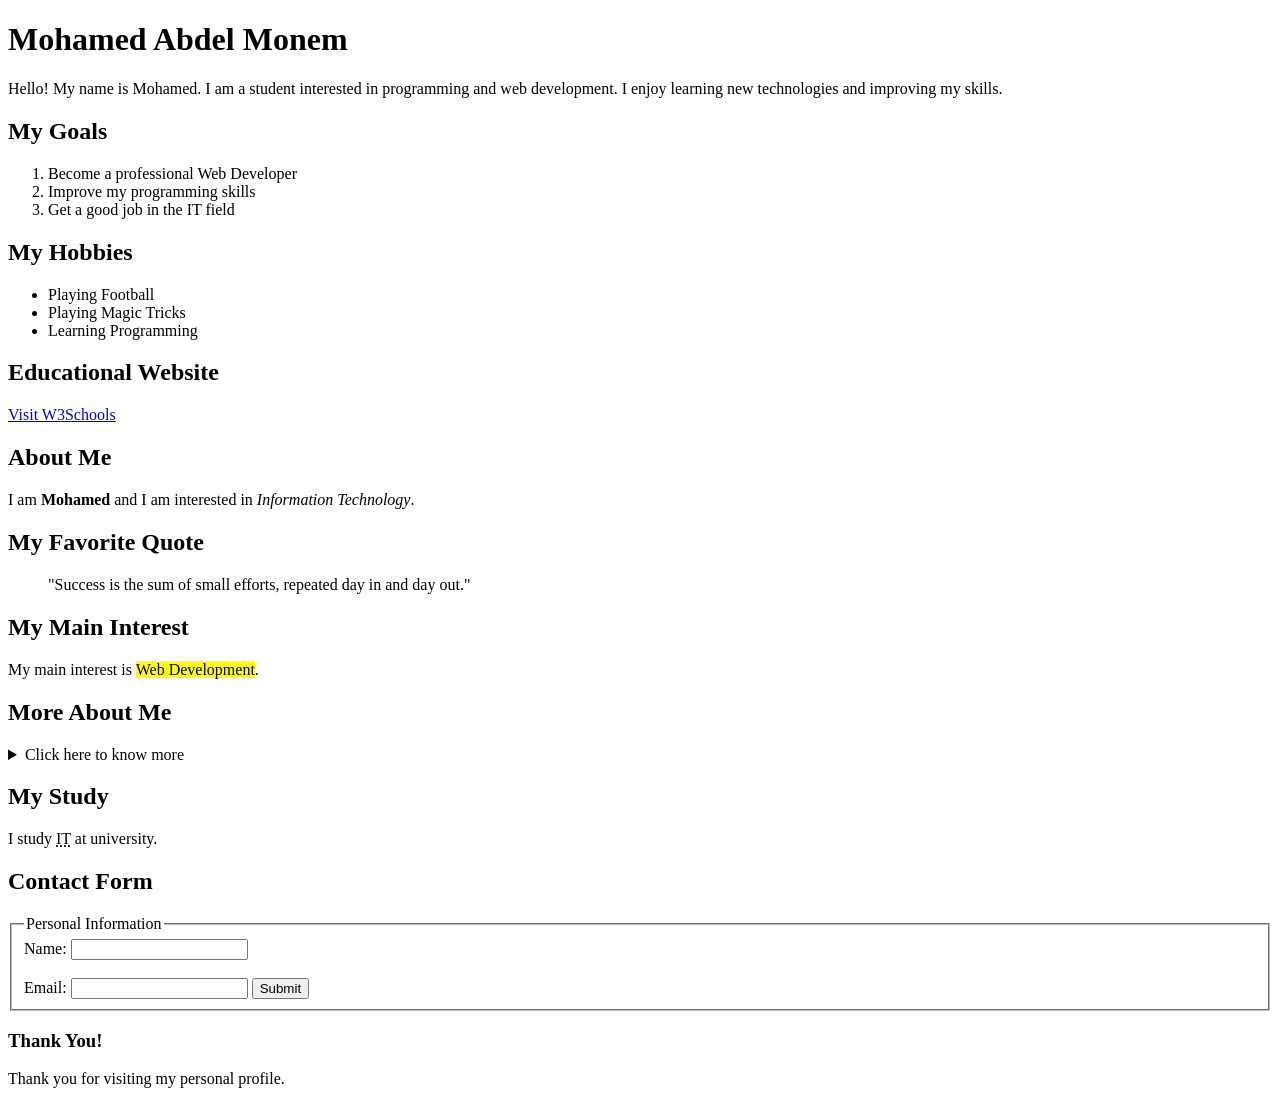
<file: day1/index.html>
<!DOCTYPE html>
<html>

<head>

    <meta charset="utf-8">


    <title>MAGICANO</title>

    <meta name="viewport" content="width=device-width, initial-scale=1">

</head>
<body>

    <!-- 1. Heading -->
    <h1>Mohamed Abdel Monem</h1>

    <!-- 2. Paragraph -->
    <p>
        Hello! My name is Mohamed. I am a student interested in
        programming and web development. I enjoy learning new
        technologies and improving my skills.
    </p>

    <!-- 3. Ordered List -->
    <h2>My Goals</h2>

    <ol>
        <li>Become a professional Web Developer</li>
        <li>Improve my programming skills</li>
        <li>Get a good job in the IT field</li>
    </ol>

    <!-- 4. Unordered List -->
    <h2>My Hobbies</h2>

    <ul>
        <li>Playing Football</li>
        <li>Playing Magic Tricks</li>
        <li>Learning Programming</li>
    </ul>

    <!-- 5. Educational Website Link -->
    <h2>Educational Website</h2>

    <a href="https://www.w3schools.com/" target="_blank">
        Visit W3Schools
    </a>

    <!-- 6. Bold and Italic -->
    <h2>About Me</h2>

    <p>
        I am <b>Mohamed</b> and I am interested in
        <i>Information Technology</i>.
    </p>

    <!-- 7. Quote -->
    <h2>My Favorite Quote</h2>

    <blockquote>
        "Success is the sum of small efforts, repeated day in and day out."
    </blockquote>

    <!-- 8. New HTML element: <mark> highlights important text -->
    <h2>My Main Interest</h2>

    <p>
        My main interest is <mark>Web Development</mark>.
    </p>

    <!-- 9. New HTML element: <details> creates expandable information -->
    <h2>More About Me</h2>

    <details>
        <summary>Click here to know more</summary>

        <p>
            I enjoy learning programming and creating websites.
            My goal is to become a professional IT specialist.
        </p>
    </details>

    <!-- 10. New HTML element: <abbr> shows the full meaning of an abbreviation -->
    <h2>My Study</h2>

    <p>
        I study <abbr title="Information Technology">IT</abbr>
        at university.
    </p>

    <!-- 11. Contact Form using fieldset and legend -->
    <h2>Contact Form</h2>

    <form>

        <fieldset>

            <legend>Personal Information</legend>

            <label for="name">Name:</label>
            <input type="text" id="name" name="name">

            <br><br>

            <label for="email">Email:</label>
            <input type="email" id="email" name="email">

            <input type="submit" value="Submit">

        </fieldset>

    </form>

    <!-- 12. Final heading -->
    <h3>Thank You!</h3>

    <p>
        Thank you for visiting my personal profile.
    </p>

</body>

</html>
</file>
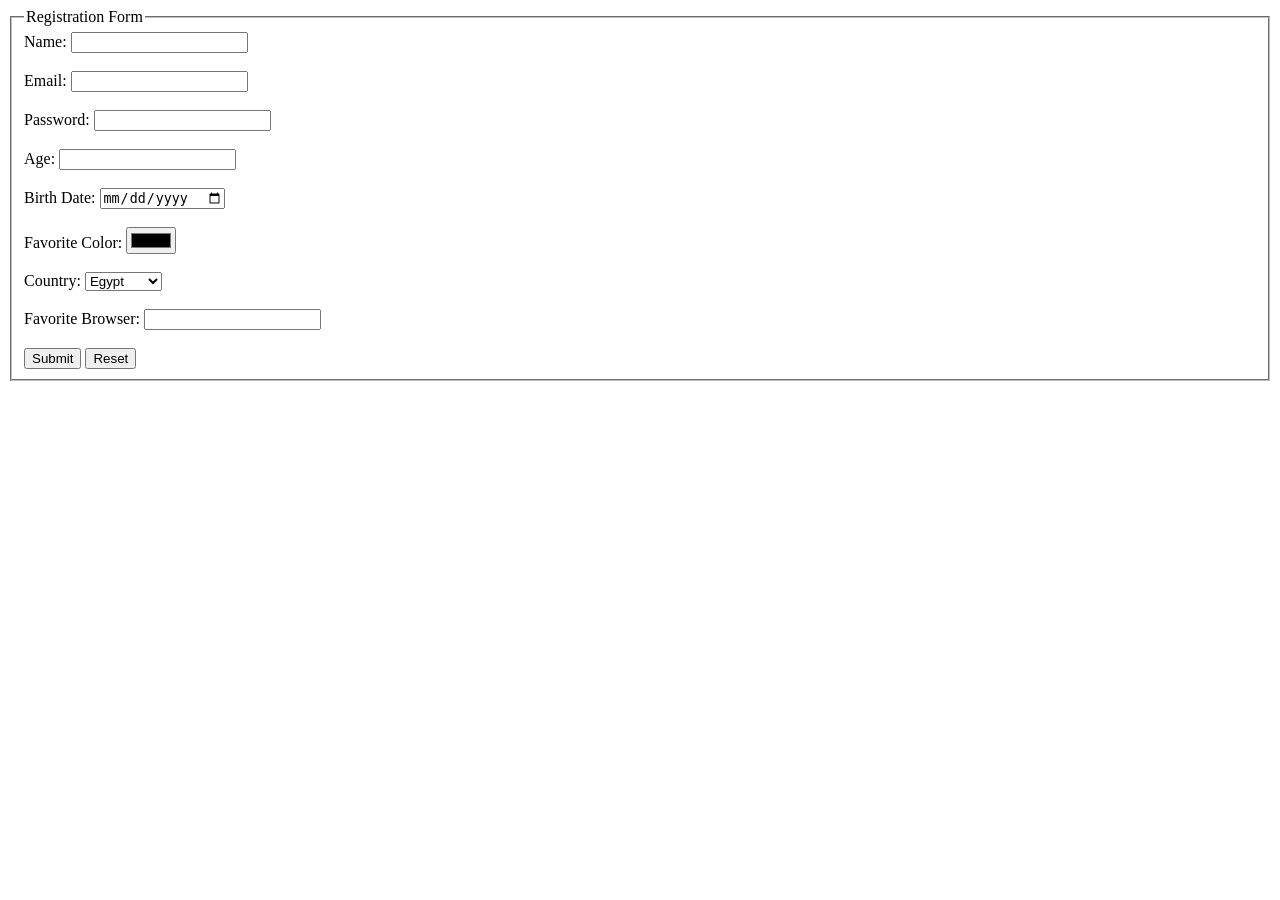
<file: day2/index.html>
<!DOCTYPE html>
<html>

<head>

    <meta charset="utf-8">


    <title>MAGICANO</title>

    <meta name="viewport" content="width=device-width, initial-scale=1">

</head>

<body>
       <form>

        <fieldset>

            <legend>Registration Form</legend>

            <!-- 1. Text -->
            <label>Name:</label>
            <input type="text" name="name">
            <br><br>

            <!-- 2. Email -->
            <label>Email:</label>
            <input type="email" name="email">
            <br><br>

            <!-- 3. Password -->
            <label>Password:</label>
            <input type="password" name="password">
            <br><br>

            <!-- 4. Number -->
            <label>Age:</label>
            <input type="number" name="age">
            <br><br>

            <!-- 5. Date -->
            <label>Birth Date:</label>
            <input type="date" name="birthdate">
            <br><br>

            <!-- 6. Color -->
            <label>Favorite Color:</label>
            <input type="color" name="color">
            <br><br>

            <!-- Select -->
            <label>Country:</label>
            <select name="country">
                <option value="Egypt">Egypt</option>
                <option value="USA">USA</option>
                <option value="Germany">Germany</option>
            </select>
            <br><br>

            <!-- Datalist -->
            <label>Favorite Browser:</label>
            <input list="browsers" name="browser">

            <datalist id="browsers">
                <option value="Google Chrome">
                <option value="Firefox">
                <option value="Microsoft Edge">
                <option value="Opera">
            </datalist>

            <br><br>

            <!-- Submit Button -->
            <input type="submit" value="Submit">

            <!-- Reset Button -->
            <input type="reset" value="Reset">

        </fieldset>

    </form>
</body>

</html>
</file>
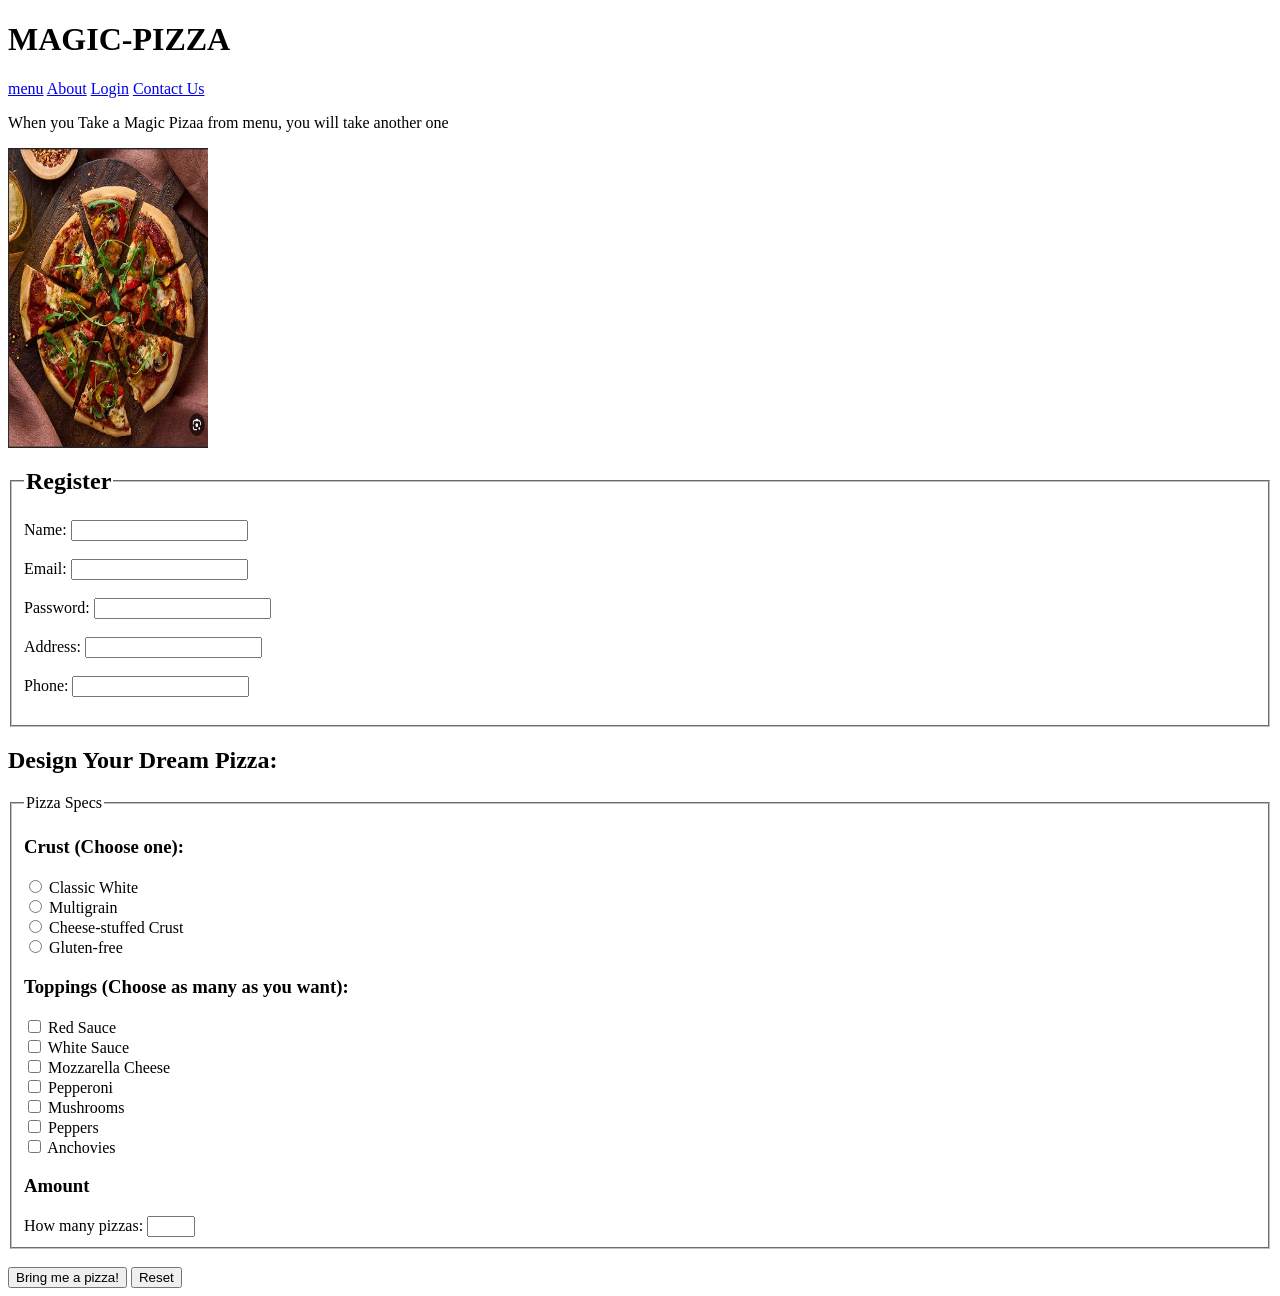
<file: day2/task.html>
<!DOCTYPE html>
<html lang="en">
    <head>
 <meta charset="utf-8">
 <title>MAGIC Pizza</title>

    </head>
<body>
  
  <h1> MAGIC-PIZZA</h1>

<a href="#">menu</a>
<a href="#">About</a>
<a href="#">Login</a>
<a href="#">Contact Us</a>

<p>
    When you Take a Magic Pizaa from menu, you will take another one
</p>
<img src="./image/pizza.jpeg" alt="pizza" width="200" height="300" align="center"

<form>
   <fieldset>
    <legend><h2>Register</h2></legend>

     <label>Name:</label>
            <input type="text" name="name">
            <br><br>
     <label>Email:</label>
            <input type="email" name="email">
            <br><br>
            
        <label>Password:</label>
            <input type="password" name="password">
            <br><br>
            
        <label>Address:</label>
            <input type="text" name="Address">
            <br><br>
            
        <label>Phone:</label>
            <input type="tel" name="Phone">
            <br><br>

   </fieldset>

<h2>Design Your Dream Pizza:</h2>

      <fieldset>
        <legend>Pizza Specs</legend>  

            <h3>Crust (Choose one):</h3>

            <input type="radio"  name="crust" value="classic">
            <label >Classic White</label>
            <br>

            <input type="radio" id="multigrain" name="crust" value="multigrain">
            <label for="multigrain">Multigrain</label>
            <br>

            <input type="radio"  name="crust" value="stuffed">
            <label >Cheese-stuffed Crust</label>
            <br>

            <input type="radio"  name="crust" value="gluten-free">
            <label >Gluten-free</label>

 <h3>Toppings (Choose as many as you want):</h3>

            <input type="checkbox" id="red" name="toppings" value="red-sauce">
            <label for="red">Red Sauce</label>
            <br>

            <input type="checkbox" id="white" name="toppings" value="white-sauce">
            <label for="white">White Sauce</label>
            <br>

            <input type="checkbox" id="mozzarella" name="toppings" value="mozzarella">
            <label for="mozzarella">Mozzarella Cheese</label>
            <br>

            <input type="checkbox" id="pepperoni" name="toppings" value="pepperoni">
            <label for="pepperoni">Pepperoni</label>
            <br>

            <input type="checkbox" id="mushrooms" name="toppings" value="mushrooms">
            <label for="mushrooms">Mushrooms</label>
            <br>

            <input type="checkbox" id="peppers" name="toppings" value="peppers">
            <label for="peppers">Peppers</label>
            <br>

            <input type="checkbox" id="anchovies" name="toppings" value="anchovies">
            <label for="anchovies">Anchovies</label>

  <h3>Amount</h3>

            <label >How many pizzas:</label>
            <input type="number"  name="quantity"
                   min="1" max="10">

        </fieldset>

        <br>

        <input type="submit" value="Bring me a pizza!">
        <input type="reset" value="Reset">



</form>

</body>

</html>
</file>
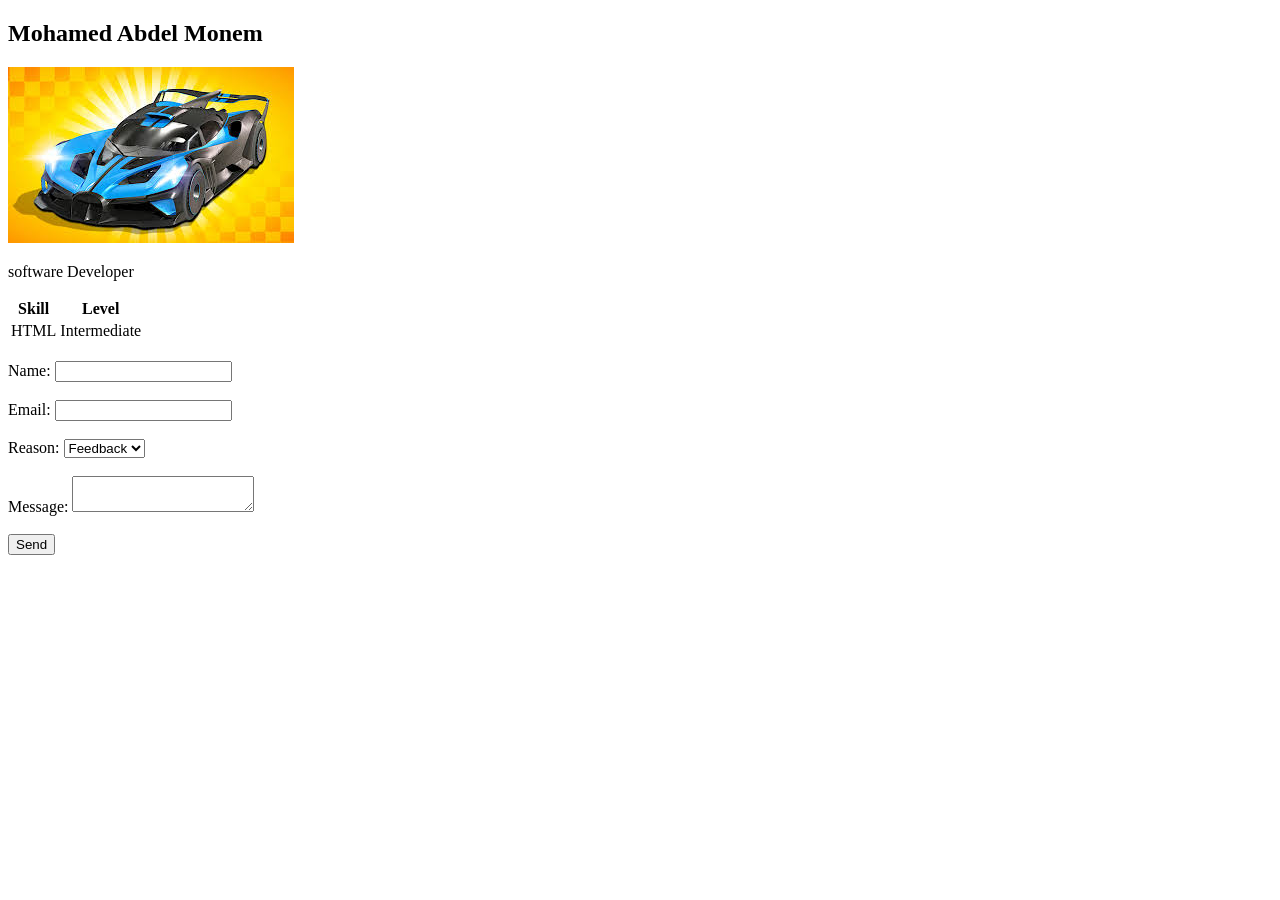
<file: day3/Activity.html>
<!DOCTYPE html>
<html lang="en">
    <head>
        <meta charset="utf-8" />
        <title><h1>About Me</h1></title>
    </head>
    <body>

    <h2>Mohamed Abdel Monem</h2>

    <img src="./images/car.jpg" alt="car">

    <p>
        software Developer
    </p>

    <table>
        <tr>
            <th>Skill</th>
            <th>Level</th>
        </tr>

        <tr>
            <td>HTML</td>
            <td>Intermediate</td>
        </tr>
    </table>

    <br>

    <form>

        <label for="name">Name:</label>
        <input type="text" id="name" name="name">

        <br><br>

        <label for="email">Email:</label>
        <input type="email" id="email" name="email">

        <br><br>

        <label for="reason">Reason:</label>

        <select id="reason" name="reason">
            <option>Feedback</option>
            <option>Question</option>
            <option>Contact</option>
        </select>

        <br><br>

        <label for="message">Message:</label>
        <textarea id="message" name="message"></textarea>

        <br><br>

        <input type="submit" value="Send">

    </form>

</body>

</html>
</file>
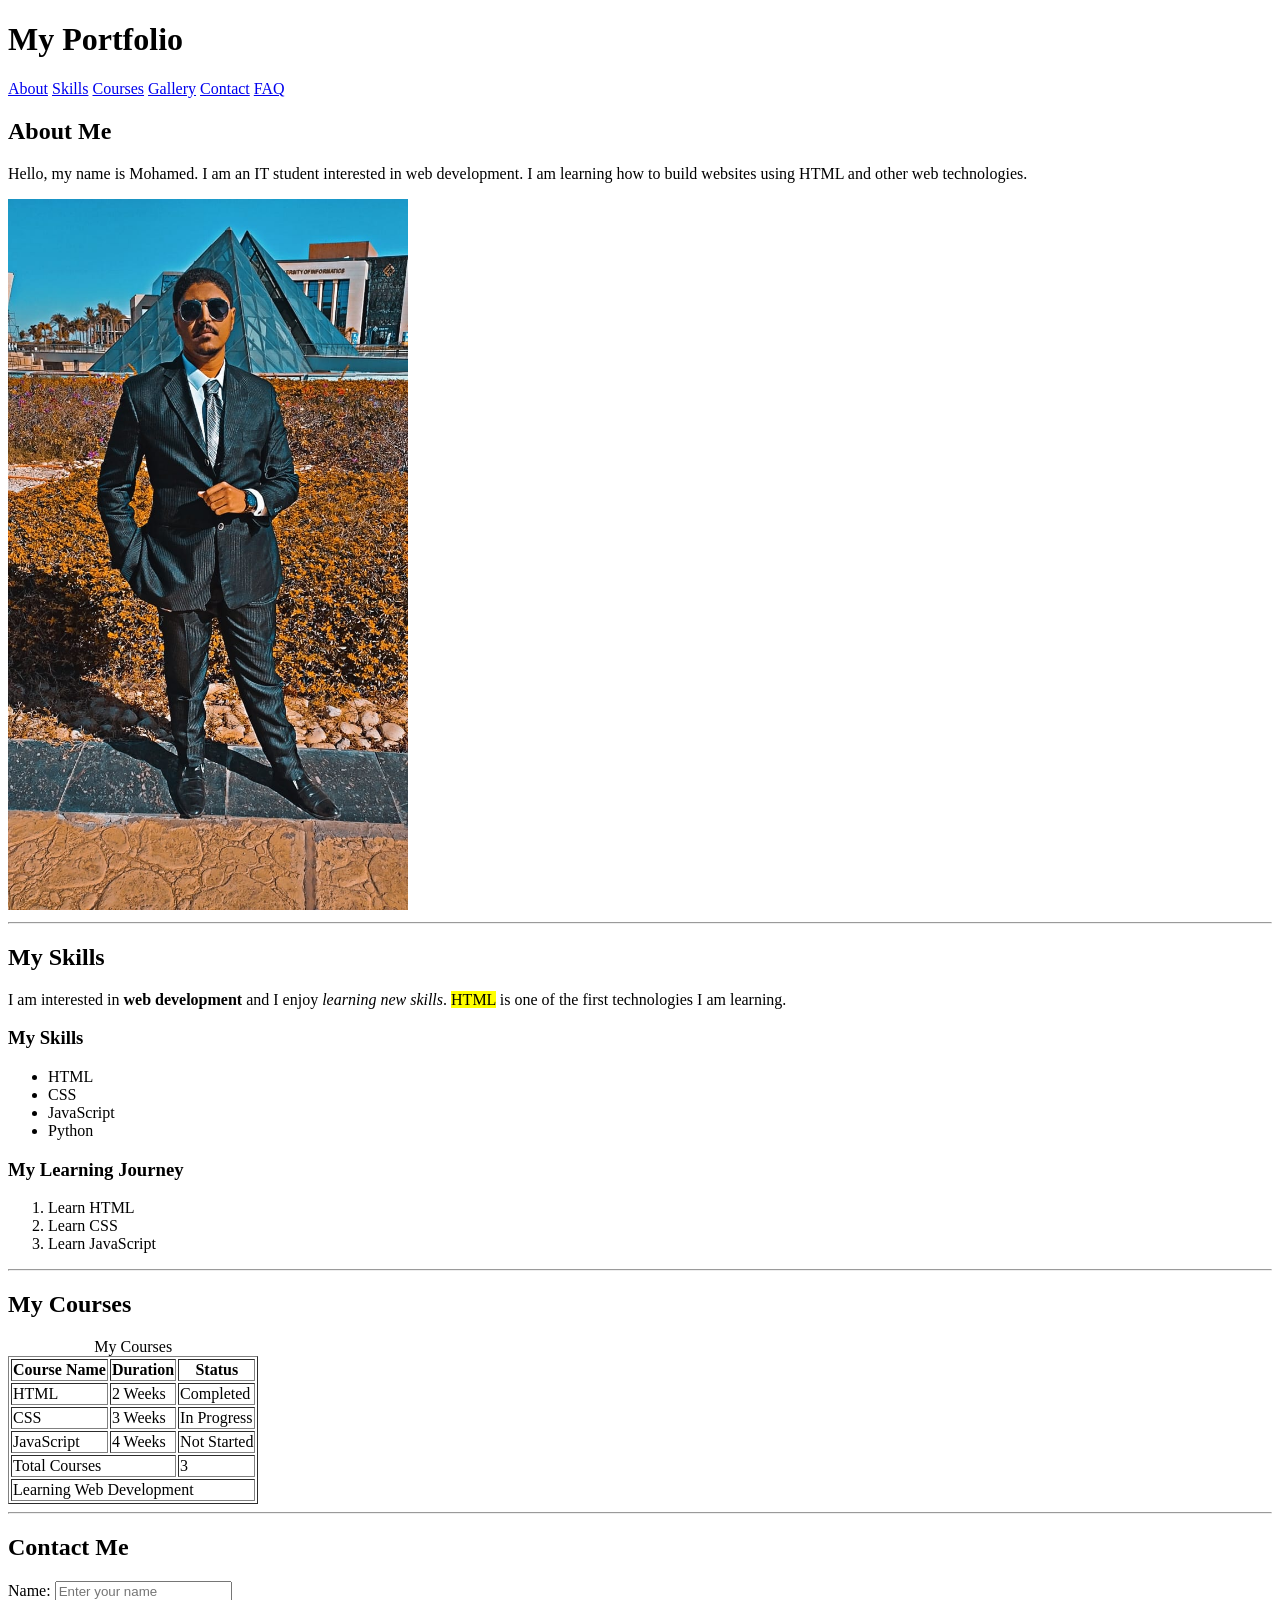
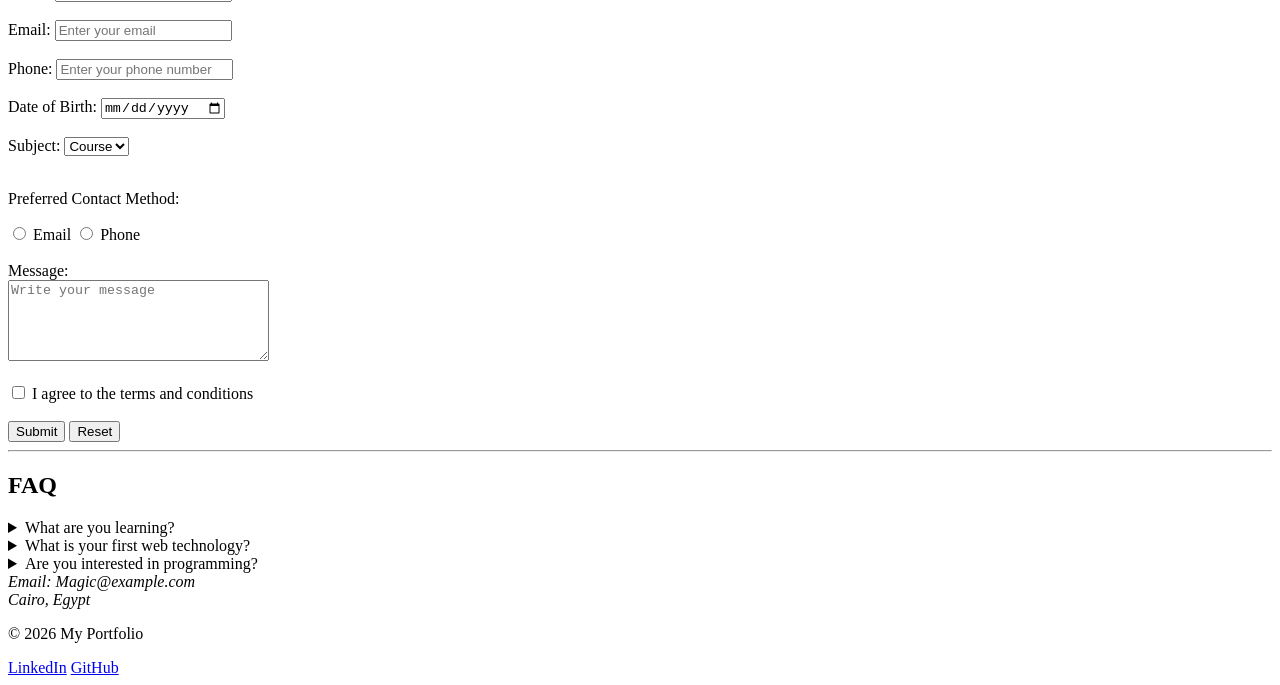
<file: day3/task.html>
<!DOCTYPE html>
<html lang="en">
<head>
    <meta charset="UTF-8">
    <meta name="viewport" content="width=device-width, initial-scale=1.0">
    <meta name="description" content="My personal portfolio page">
    <title>My Magic Profile</title>
</head>
<body>

    <!-- Header and Navigation -->
    <header>
        <h1>My Portfolio</h1>

        <nav>
            <a href="#about">About</a>
            <a href="#skills">Skills</a>
            <a href="#courses">Courses</a>
            <a href="#gallery">Gallery</a>
            <a href="#contact">Contact</a>
            <a href="#faq">FAQ</a>
        </nav>
    </header>

    <main>

        <!-- About Section -->
        <section id="about">
            <h2>About Me</h2>

            <p>
                Hello, my name is Mohamed. I am an IT student interested in web development.
                I am learning how to build websites using HTML and other web technologies.
            </p>

            <img src="./images/profile photo.jpeg" alt="My profile picture" width="400">
        </section>

        <hr>

        <!-- Skills Section -->
        <section id="skills">
            <h2>My Skills</h2>

            <p>
                I am interested in <strong>web development</strong> and I enjoy
                <em>learning new skills</em>.
                <mark>HTML</mark> is one of the first technologies I am learning.
            </p>

            <h3>My Skills</h3>
            <ul>
                <li>HTML</li>
                <li>CSS</li>
                <li>JavaScript</li>
                <li>Python</li>
            </ul>

            <h3>My Learning Journey</h3>
            <ol>
                <li>Learn HTML</li>
                <li>Learn CSS</li>
                <li>Learn JavaScript</li>
            </ol>
        </section>

        <hr>

        <!-- Courses Section -->
        <section id="courses">
            <h2>My Courses</h2>

            <table border="1">
                <caption>My Courses</caption>

                <thead>
                    <tr>
                        <th>Course Name</th>
                        <th>Duration</th>
                        <th>Status</th>
                    </tr>
                </thead>

                <tbody>
                    <tr>
                        <td>HTML</td>
                        <td>2 Weeks</td>
                        <td>Completed</td>
                    </tr>

                    <tr>
                        <td>CSS</td>
                        <td>3 Weeks</td>
                        <td>In Progress</td>
                    </tr>

                    <tr>
                        <td>JavaScript</td>
                        <td>4 Weeks</td>
                        <td>Not Started</td>
                    </tr>

                    <tr>
                        <td colspan="2">Total Courses</td>
                        <td>3</td>
                    </tr>
                </tbody>

                <tfoot>
                    <tr>
                        <td colspan="3">Learning Web Development</td>
                    </tr>
                </tfoot>
            </table>
        </section>

        <hr>

        <!-- Contact Section -->
        <section id="contact">
            <h2>Contact Me</h2>

            <form>
                <label for="name">Name:</label>
                <input type="text" id="name" name="name" placeholder="Enter your name" required>
                <br><br>

                <label for="email">Email:</label>
                <input type="email" id="email" name="email" placeholder="Enter your email" required>
                <br><br>

                <label for="phone">Phone:</label>
                <input type="tel" id="phone" name="phone" placeholder="Enter your phone number">
                <br><br>

                <label for="birthdate">Date of Birth:</label>
                <input type="date" id="birthdate" name="birthdate">
                <br><br>

                <label for="subject">Subject:</label>
                <select id="subject" name="subject">
                    <option value="course">Course</option>
                    <option value="project">Project</option>
                    <option value="other">Other</option>
                </select>
                <br><br>

                <p>Preferred Contact Method:</p>

                <input type="radio" id="contact-email" name="contact-method" value="email">
                <label for="contact-email">Email</label>

                <input type="radio" id="contact-phone" name="contact-method" value="phone">
                <label for="contact-phone">Phone</label>

                <br><br>

                <label for="message">Message:</label>
                <br>
                <textarea id="message" name="message" rows="5" cols="30" placeholder="Write your message"></textarea>

                <br><br>

                <input type="checkbox" id="terms" name="terms" required>
                <label for="terms">I agree to the terms and conditions</label>

                <br><br>

                <button type="submit">Submit</button>
                <button type="reset">Reset</button>
            </form>
        </section>

        <hr>

        <!-- FAQ Section -->
        <section id="faq">
            <h2>FAQ</h2>

            <details>
                <summary>What are you learning?</summary>
                <p>I am learning web development.</p>
            </details>

            <details>
                <summary>What is your first web technology?</summary>
                <p>HTML is the first web technology I am learning.</p>
            </details>

            <details>
                <summary>Are you interested in programming?</summary>
                <p>Yes, I am interested in programming and web development.</p>
            </details>
        </section>

    </main>

    <!-- Footer -->
    <footer>
        <address>
            Email: Magic@example.com<br>
            Cairo, Egypt
        </address>

        <p>&copy; 2026 My Portfolio</p>

        <a href="https://www.linkedin.com" target="_blank">LinkedIn</a>
        <a href="https://github.com" target="_blank">GitHub</a>
    </footer>

</body>
</html>
</file>
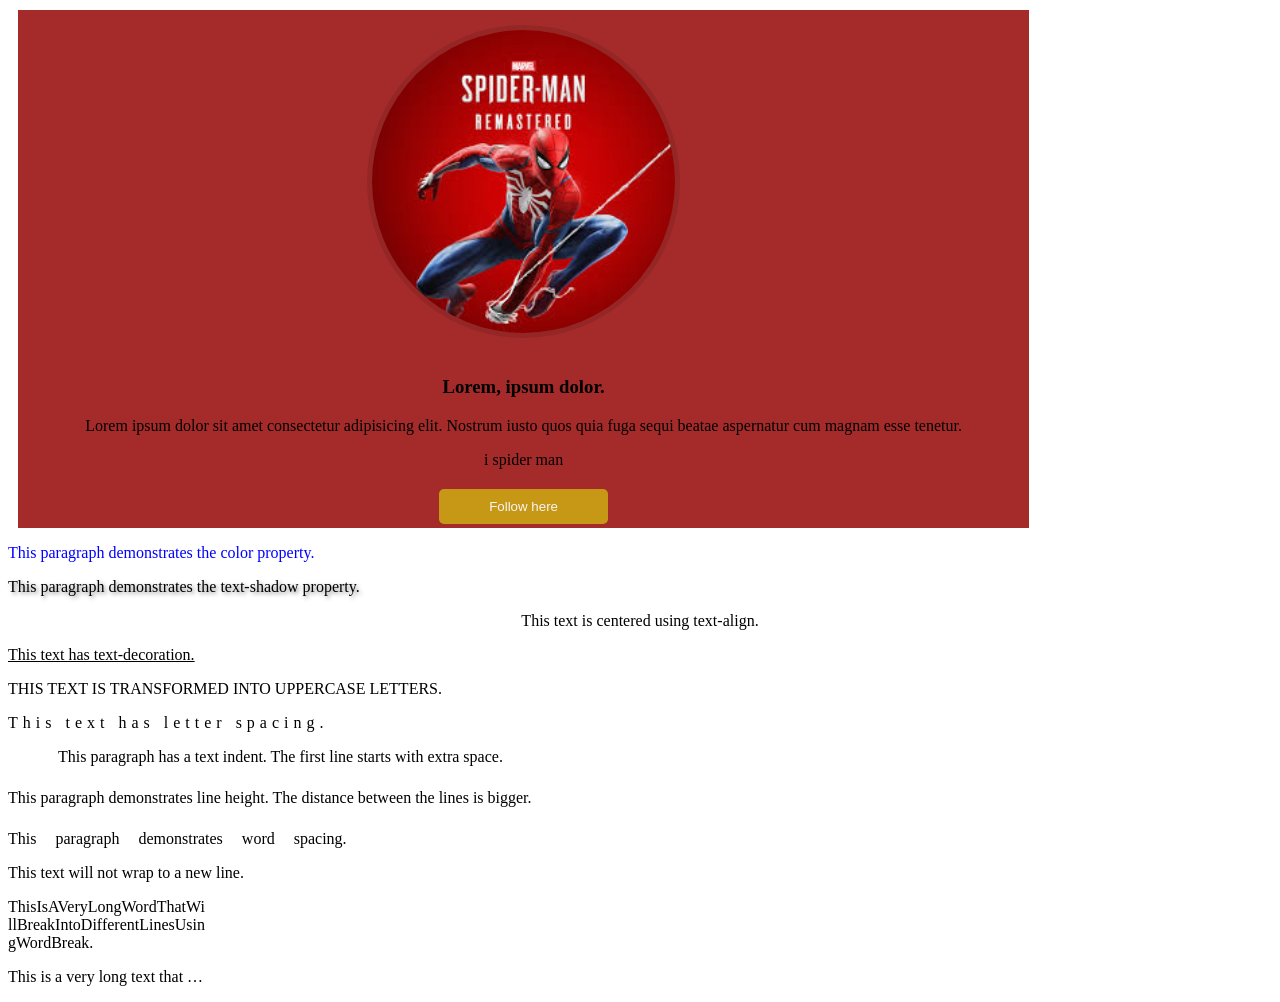
<file: day7/activity7.html>
<!DOCTYPE html>
<html lang="en">
<head>
    <meta charset="UTF-8">
    <meta name="viewport" content="width=device-width, initial-scale=1.0">
    <link rel="stylesheet" href="./css/activity7style.css">
</head>

<body>

    <div class="container">
        <img src="./image/spider man.jpg" alt="Spidy">
        <h3>Lorem, ipsum dolor.</h3>
        <p>
            Lorem ipsum dolor sit amet consectetur adipisicing elit.
            Nostrum iusto quos quia fuga sequi beatae aspernatur cum magnam esse tenetur.
        </p>
        <div class="qoute">
            <p>i spider man</p>
        </div>
        <button>Follow here</button>
    </div>
    <div>
          <p class="color">
        This paragraph demonstrates the color property.
    </p>

    <p class="shadow">
        This paragraph demonstrates the text-shadow property.
    </p>

    <p class="align">
        This text is centered using text-align.
    </p>

    <p class="decoration">
        This text has text-decoration.
    </p>

    <p class="transform">
        this text is transformed into uppercase letters.
    </p>

    <p class="letter">
        This text has letter spacing.
    </p>

    <p class="indent">
        This paragraph has a text indent. The first line starts with extra space.
    </p>

    <p class="line">
        This paragraph demonstrates line height.
        The distance between the lines is bigger.
    </p>

    <p class="word">
        This paragraph demonstrates word spacing.
    </p>

    <p class="space">
        This text will not wrap to a new line.
    </p>

    <p class="break">
        ThisIsAVeryLongWordThatWillBreakIntoDifferentLinesUsingWordBreak.
    </p>

    <p class="overflow">
        This is a very long text that will be hidden when it reaches the end of the box.
    </p>
    </div>

</body>
</html>
</file>
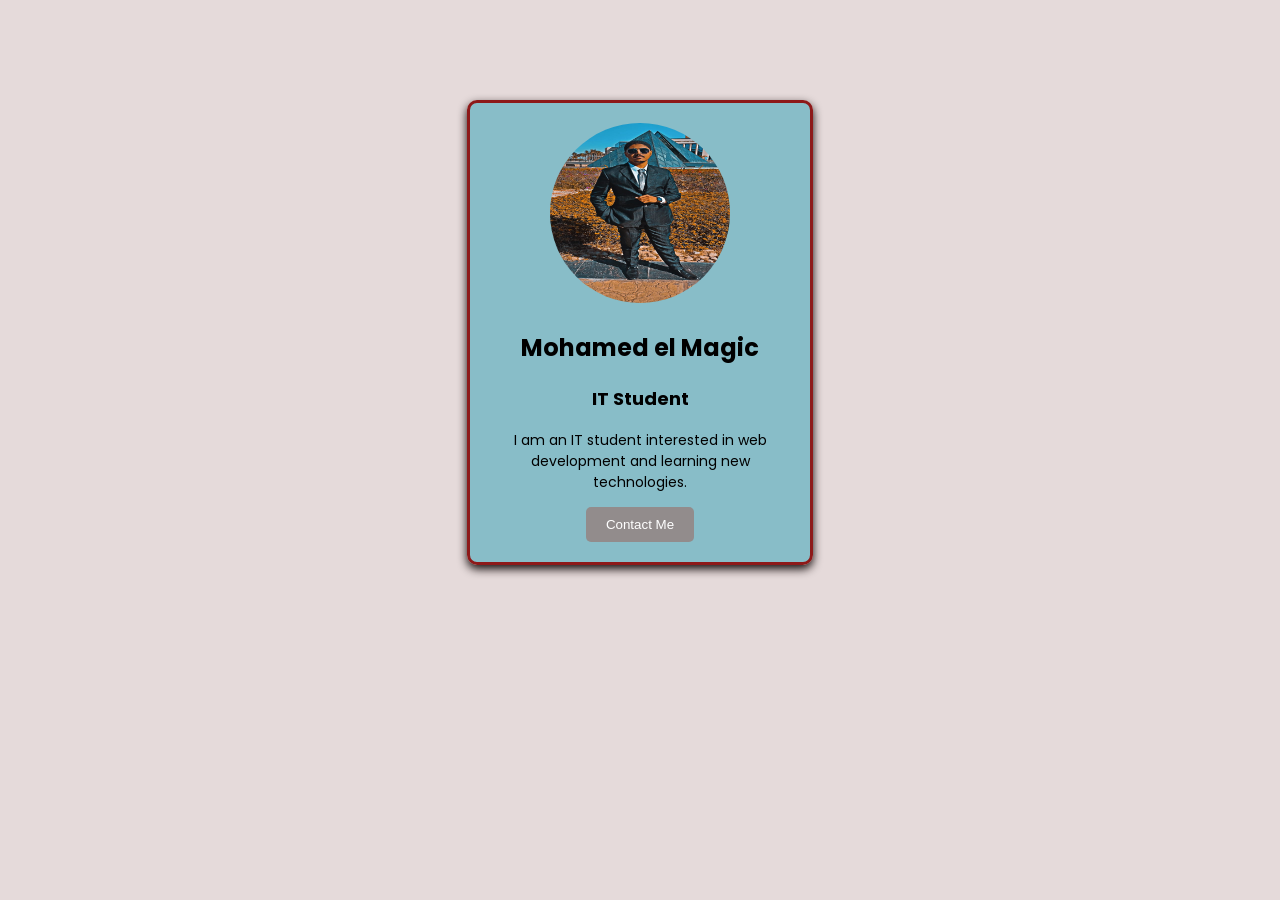
<file: day7/card.html>
<!DOCTYPE html>
<html>
<head>
    <title>My Card</title>
    <link href="https://fonts.googleapis.com/css2?family=Poppins&display=swap" rel="stylesheet">
    <link rel="stylesheet" href="./css/card.css">
</head>
<body>

    <div class="card">
        <img src="./image/profile photo.jpeg" alt="Person">

        <h2>Mohamed el Magic</h2>

        <p class="job">IT Student</p>

        <p class="description">
            I am an IT student interested in web development
            and learning new technologies.
        </p>

        <button>Contact Me</button>
    </div>

</body>
</html>
</file>
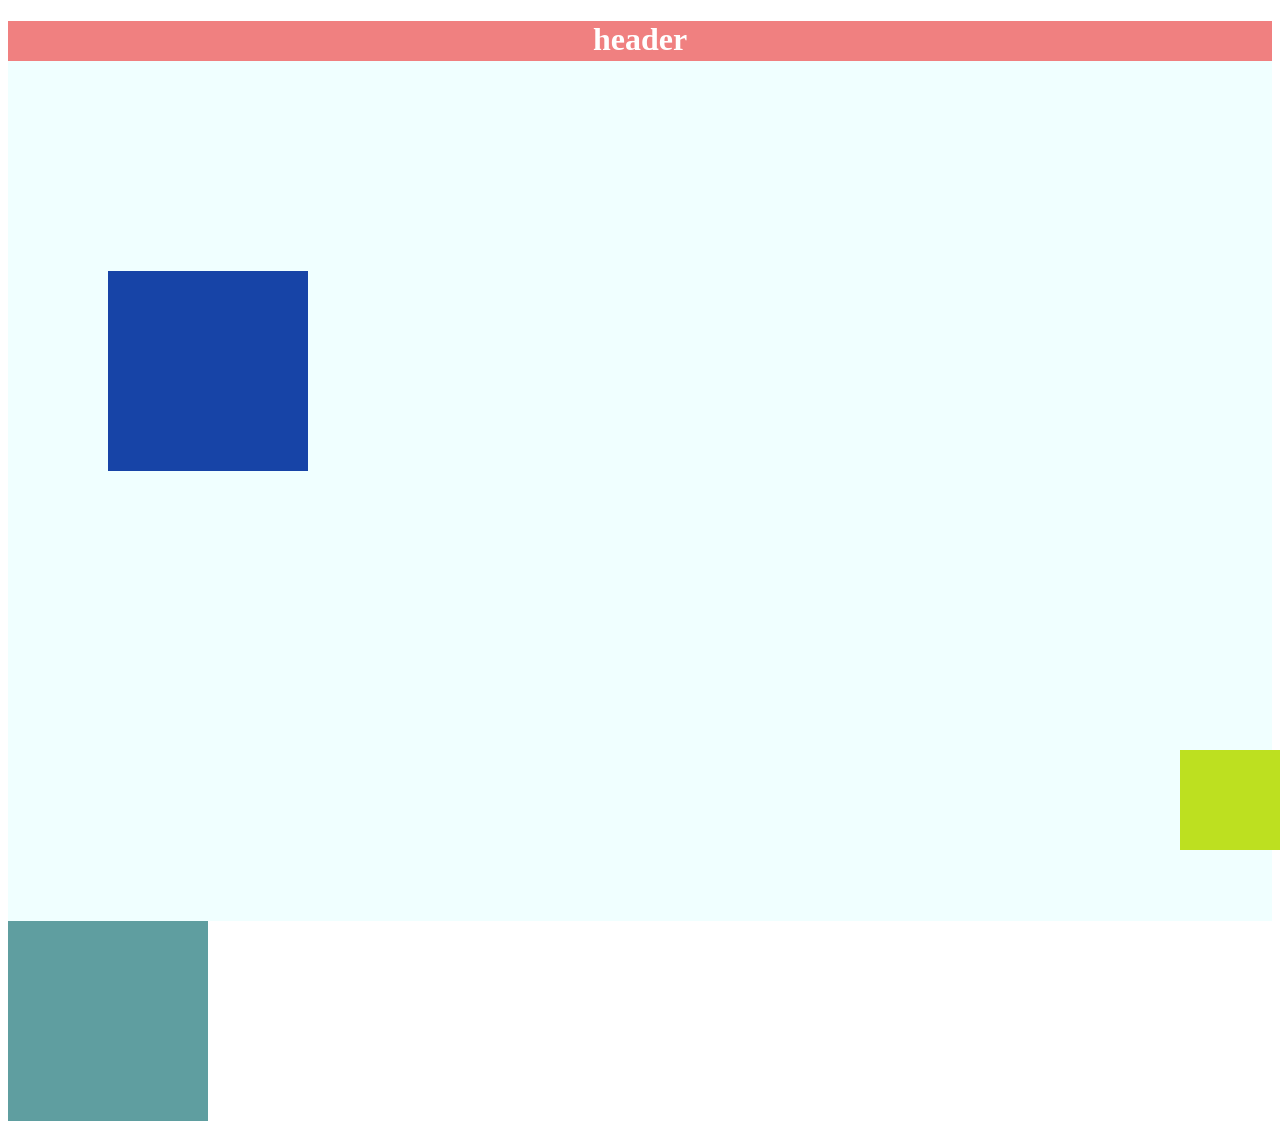
<file: day8/activity.html>
<!DOCTYPE html>
<html lang="en">
<head>
    <meta charset="UTF-8">
    <meta name="viewport" content="width=device-width, initial-scale=1.0">
    <title>Activity</title>

    <link rel="stylesheet" href="./css/activity.css">
</head>

<body>

    <div class="container">

        <header>
            <h1>header</h1>
        </header>

        <div class="square-element"></div>

        <div class="floatingBtn"></div>

    </div>
    <div class="one">


    </div>

</body>
</html>
</file>
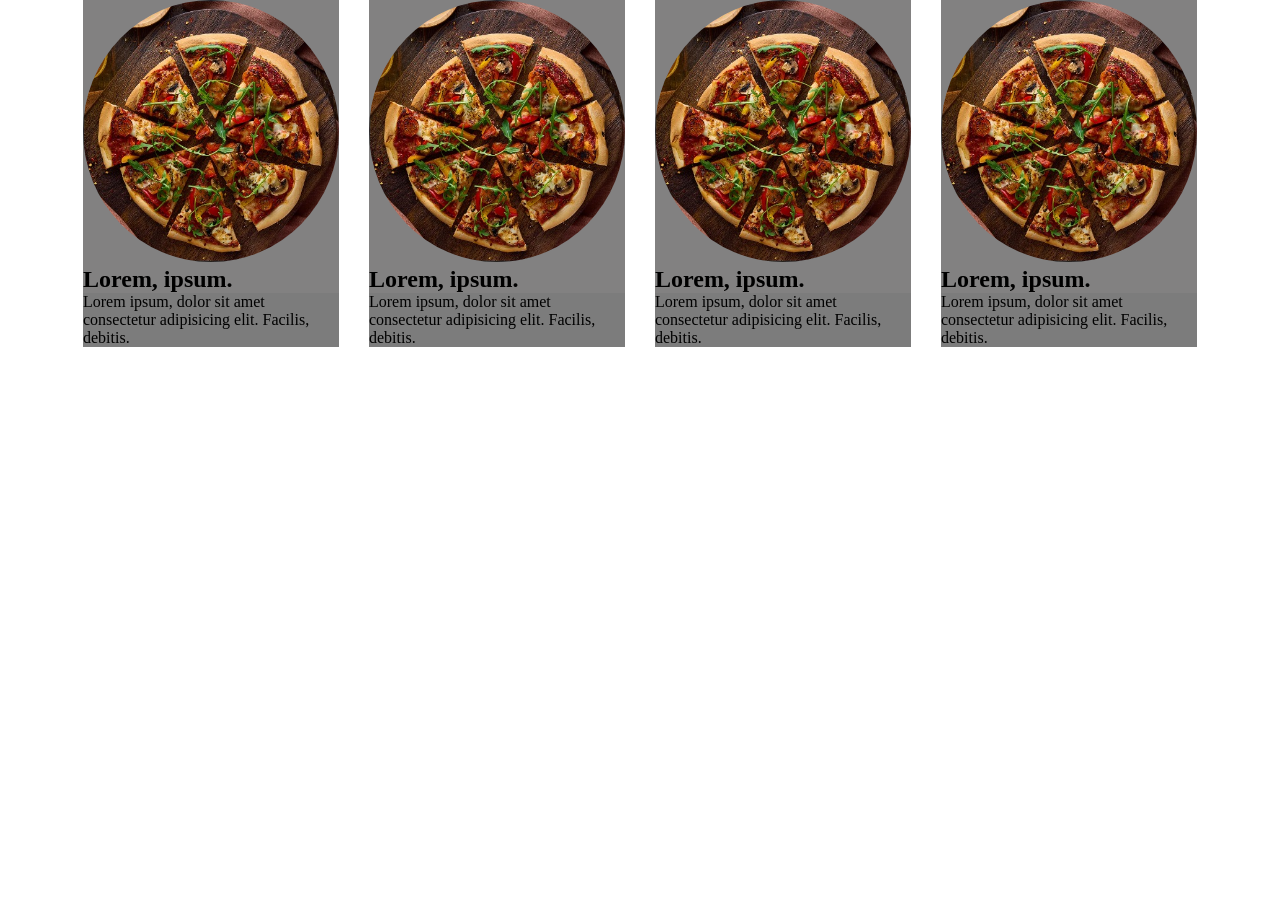
<file: day8/activity2.html>
<!DOCTYPE html>
<html lang="en">

<head>
    <meta charset="UTF-8">
    <meta name="viewport" content="width=device-width, initial-scale=1.0">
    <link rel="stylesheet" href="./css/activity2.css">
    <title>ictivity</title>
</head>

<body>

    <div class="container">

        <div class="item item-1">
            <img src="./image/pizza.jpeg">
            <h2>Lorem, ipsum.</h2>
            <p>Lorem ipsum, dolor sit amet consectetur adipisicing elit. Facilis, debitis.</p>
        </div>

        <div class="item item-3">
            <img src="./image/pizza.jpeg">
            <h2>Lorem, ipsum.</h2>
            <p>Lorem ipsum, dolor sit amet consectetur adipisicing elit. Facilis, debitis.</p>
        </div>

        <div class="item item-2">
            <img src="./image/pizza.jpeg">
            <h2>Lorem, ipsum.</h2>
            <p>Lorem ipsum, dolor sit amet consectetur adipisicing elit. Facilis, debitis.</p>
        </div>

        <div class="item item-4">
            <img src="./image/pizza.jpeg">
            <h2>Lorem, ipsum.</h2>
            <p>Lorem ipsum, dolor sit amet consectetur adipisicing elit. Facilis, debitis.</p>
        </div>

    </div>

</body>

</html>
</file>
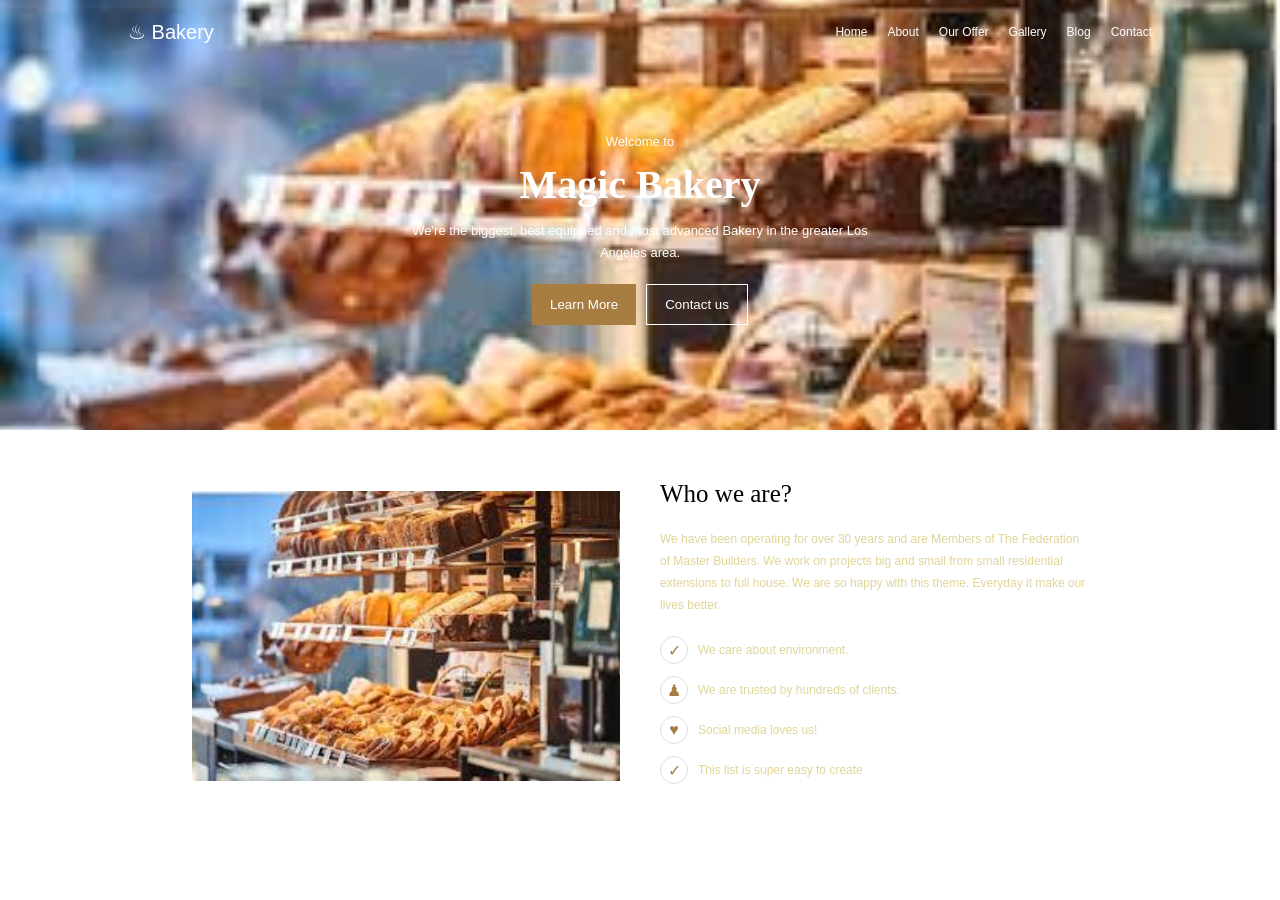
<file: day8/bread.html>
<!DOCTYPE html>
<html lang="en">

<head>
    <meta charset="UTF-8">
    <meta name="viewport" content="width=device-width, initial-scale=1.0">

    <title>Bakery</title>

    <link rel="stylesheet" href="./css/bread.css">
</head>

<body>

    <!-- Home -->

    <div class="home">

        <div class="overlay">

            <nav>

                <div class="logo">
                    ♨ Bakery
                </div>

                <div class="links">
                    <a href="#">Home</a>
                    <a href="#">About</a>
                    <a href="#">Our Offer</a>
                    <a href="#">Gallery</a>
                    <a href="#">Blog</a>
                    <a href="#">Contact</a>
                </div>

            </nav>


            <div class="home-content">

                <p>Welcome to</p>

                <h1>Magic Bakery</h1>

                <p class="text">
                    We're the biggest, best equipped and most advanced
                    Bakery in the greater Los Angeles area.
                </p>

                <div class="buttons">
                    <button>Learn More</button>
                    <button class="contact">Contact us</button>
                </div>

            </div>

        </div>

    </div>


    <!-- About -->

    <div class="about">

        <div class="about-image">
            <img src="./image/backer.jpg" alt="bread">
        </div>


        <div class="about-content">

            <h2>Who we are?</h2>

            <p class="about-text">
                We have been operating for over 30 years and are Members
                of The Federation of Master Builders. We work on projects
                big and small from small residential extensions to full
                house. We are so happy with this theme. Everyday it make
                our lives better.
            </p>


            <div class="item">

                <div class="icon">✓</div>

                <p>We care about environment.</p>

            </div>


            <div class="item">

                <div class="icon">♟</div>

                <p>We are trusted by hundreds of clients.</p>

            </div>


            <div class="item">

                <div class="icon">♥</div>

                <p>Social media loves us!</p>

            </div>


            <div class="item">

                <div class="icon">✓</div>

                <p>This list is super easy to create</p>

            </div>

        </div>

    </div>

</body>

</html>
</file>
<file: day7/css/activity7style.css>
.container {
    background-color: brown;
    width: 80%;
    margin: 10px;
    text-align: center;
}
.container img {
    width: 30%;
    margin: 15px auto;
    border: 5px solid rgb(0, 0, 0, 0.100);
    border-radius: 50%;
}

.container .qoute {
    margin: 12px 0px;
}

.container .qoute a {
    background-color: #5f4448;
    color: whitesmoke;
    padding: 5px;
    border-radius: 5px;
}

.container button {
    background-color: #c79815;
    color: whitesmoke;
    margin: 4px auto;
    padding: 10px 50px;
    border: none;
    border-radius: 5px;
}
   /* Color */
        .color {
            color: blue;
        }

        /* Text Shadow */
        .shadow {
            text-shadow: 2px 2px 4px gray;
        }

        /* Text Align */
        .align {
            text-align: center;
        }

        /* Text Decoration */
        .decoration {
            text-decoration: underline;
        }

        /* Text Transform */
        .transform {
            text-transform: uppercase;
        }

        /* Letter Spacing */
        .letter {
            letter-spacing: 5px;
        }

        /* Text Indent */
        .indent {
            text-indent: 50px;
        }

        /* Line Height */
        .line {
            line-height: 2;
        }

        /* Word Spacing */
        .word {
            word-spacing: 15px;
        }

        /* White Space */
        .space {
            white-space: nowrap;
        }

        /* Word Break */
        .break {
            word-break: break-all;
            width: 200px;
        }

        /* Text Overflow */
        .overflow {
            width: 200px;
            white-space: nowrap;
            overflow: hidden;
            text-overflow: ellipsis;
        }
</file>
<file: day7/css/card.css>
body {
    background-color: #e5dada;
    font-family: Poppins, sans-serif;
}

.card {
    background-color: #189ab173;
    width: 300px;
    margin: 100px auto;
    padding: 20px;
    border: 3px solid #8d1919;
    border-radius: 10px;
    text-align: center;
    box-shadow: 0 4px 10px #140b0b;
}

.card img {
    width: 180px;
    height: 180px;
    border-radius: 10000%;
}

h2 {
    font-size: 1.5rem;
    font-weight: bold;
}

.job {
    font-size: 18px;
    font-weight: bold;
}

.description {
    font-size: 14px;
    line-height: 1.5;
}

button {
    background-color: #928c8c;
    color: white;
    padding: 10px 20px;
    border: none;
    border-radius: 5px;
}

button:hover {
    background-color: #32a0cc;
}
</file>
<file: day8/css/activity.css>
.container {
    height: 100vh;
    position: relative;
    top: 0;
    left: 0;
    bottom: 0;
    right: 0;
    background-color: azure;
}

.container header {
    background-color: lightcoral;
    width: 100%;
    height: 40px;
    position: sticky;
    top: 0;
    left: 0;
    right: 0;
    color: #fff;
    text-align: center;
}

.container .square-element {
    background-color: rgb(23, 68, 167);
    width: 200px;
    height: 200px;
    position: absolute;
    top: 250px;
    left: 100px;
}

.container .floatingBtn {
    background-color: rgb(189, 224, 32);
    width: 100px;
    height: 100px;
    position: fixed;
    bottom: 50px;
    right: 0;
}

.one{
    background-color: cadetblue;
    width: 200px;
    height: 200px;
    transition:width 1s;margin-left: 2s;
    transition: all 0.5s 2s linear;
}
.one:hover{
    margin-left: 30px;
    width: 400px;

}
</file>
<file: day8/css/activity2.css>
* {
    margin: 0;
    padding: 0;
    box-sizing: border-box;
}

.container {
    display: flex;
    justify-content: center;
    align-items: center;
    gap: 30px;
}

.item {
    background-color: rgb(130, 129, 129);
    width: 20%;
    height: 35%;
}

.item img {
    width: 100%;
    border-radius: 50%;
}

p {
    background-color: rgb(124, 124, 124);
}
</file>
<file: day8/css/bread.css>
:root {
    --main-color: #a87d41;
    --text-color: #b89f1470;
    --white-color: white;
}


/* General */

* {
    margin: 0;
    padding: 0;
    box-sizing: border-box;
}

body {
    font-family: Arial, sans-serif;
}


/* Home */

.home {
    height: 430px;

     background-size: cover;
    background-image: url("../image/backer.jpg");   
    background-position: center;
}


.overlay {
    width: 100%;
    height: 100%;

    
}


/* Navbar */

nav {
    width: 80%;
    margin: auto;

    padding: 20px 0;

    display: flex;
    justify-content: space-between;
    align-items: center;
}


.logo {
    color: var(--white-color);
    font-size: 20px;
}


.links {
    display: flex;
    gap: 20px;
}


.links a {
    color: var(--white-color);
    text-decoration: none;
    font-size: 12px;
}


/* Home Content */

.home-content {
    width: 500px;

    margin: 70px auto;

    text-align: center;

    color: var(--white-color);
}


.home-content h1 {
    font-family: Georgia, serif;

    font-size: 40px;

    margin: 12px 0;
}


.home-content p {
    font-size: 13px;
}


.home-content .text {
    line-height: 22px;

    margin-top: 10px;
}


/* Buttons */

.buttons {
    display: flex;

    justify-content: center;

    gap: 10px;

    margin-top: 20px;
}


.buttons button {
    padding: 12px 18px;

    border: none;

    background: var(--main-color);

    color: var(--white-color);

    cursor: pointer;
}


.buttons .contact {
    background: transparent;

    border: 1px solid var(--white-color);
}


/* About */

.about {
    width: 70%;

    margin: 50px auto;

    display: flex;

    align-items: center;

    gap: 40px;
}


/* Image */

.about-image {
    width: 50%;
}


.about-image img {
    width: 100%;
    height: 290px;

    object-fit: cover;
}


/* About Text */

.about-content {
    width: 50%;
}


.about-content h2 {
    font-family: Georgia, serif;

    font-size: 25px;

    font-weight: normal;

    margin-bottom: 20px;
}


.about-text {
    color: var(--text-color);

    font-size: 12px;

    line-height: 22px;

    margin-bottom: 20px;
}


/* List */

.item {
    display: flex;

    align-items: center;

    margin-bottom: 12px;
}


.icon {
    width: 28px;
    height: 28px;

    border: 1px solid #ddd;

    border-radius: 50%;

    display: flex;

    justify-content: center;

    align-items: center;

    color: var(--main-color);

    margin-right: 10px;
}


.item p {
    color: var(--text-color);

    font-size: 12px;
}
</file>
